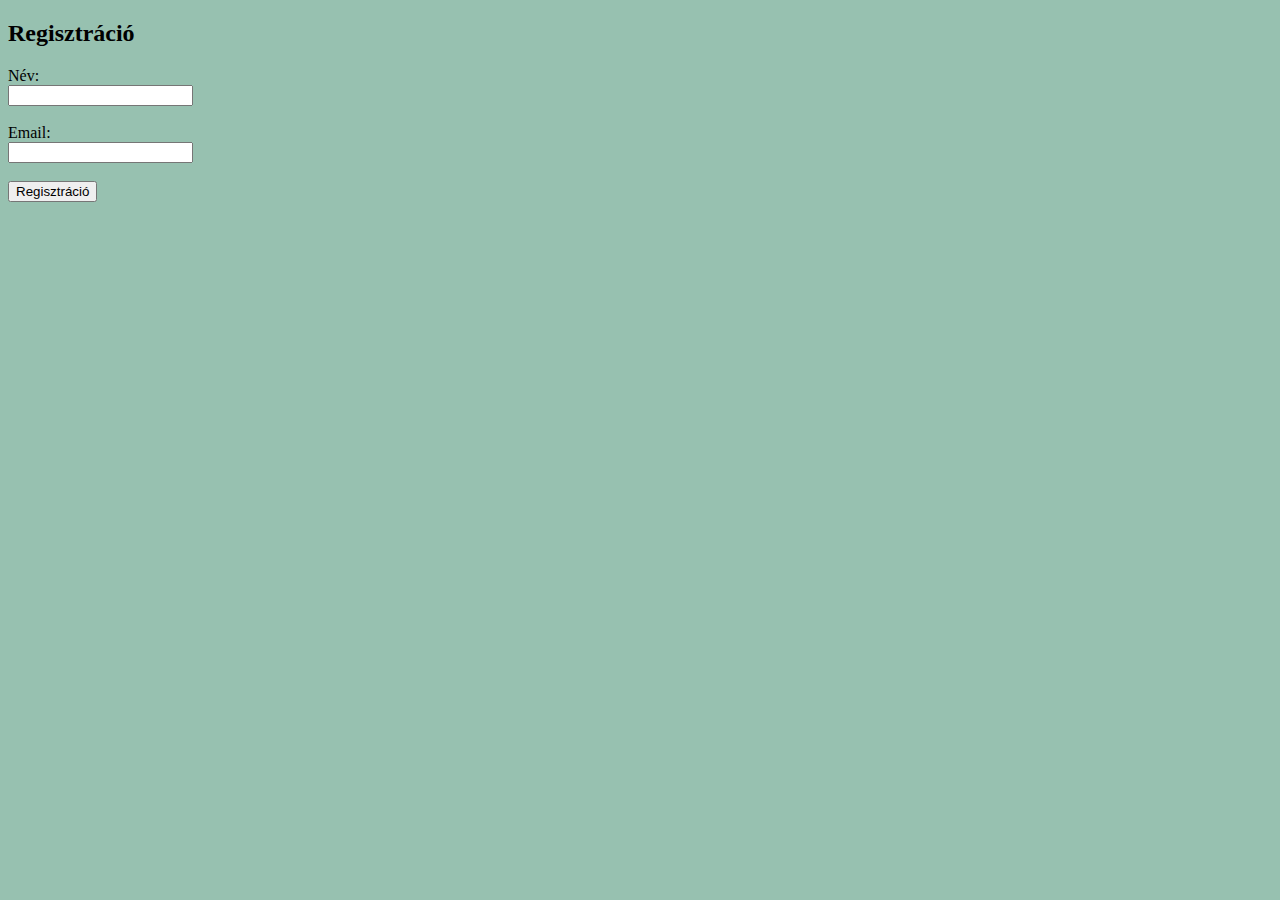
<file: templates/register.html>
<!DOCTYPE html>
<html lang="hu">
<head>
    <meta charset="UTF-8">
    <title>Regisztráció</title>
    <link rel="stylesheet" href="/static/style.css">
</head>
<body>
    <h2>Regisztráció</h2>
    <form action="/register" method="post">
        <label for="name">Név:</label><br>
        <input type="text" id="name" name="name" required><br><br>

        <label for="email">Email:</label><br>
        <input type="email" id="email" name="email" required><br><br>

        <button type="submit">Regisztráció</button>
    </form>
</body>
</html>
</file>
<file: static/style.css>
body {
    background-color: #97c1b0;
}

.card {
    background-color: #1a4158;
    color: #2ef338;
}

.card-subtitle {
    color: #97b1c0;
}

p.card-text {
    text-align: right;
    color: #166c9e;
}
</file>
